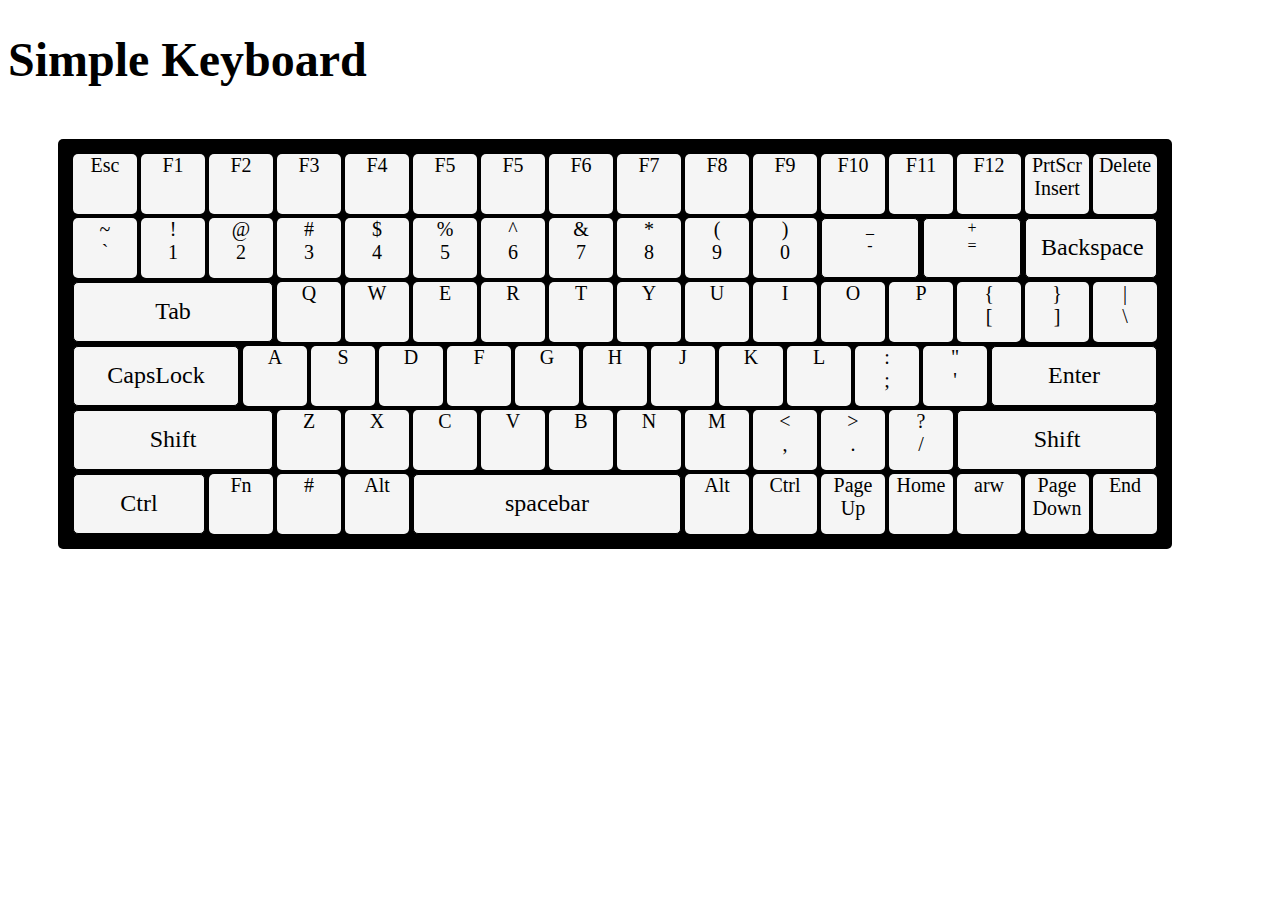
<file: p2_keyboard/index.html>
<!DOCTYPE html>
<html lang="en">
  <head>
    <meta charset="UTF-8" />
    <meta http-equiv="X-UA-Compatible" content="IE=edge" />
    <meta name="viewport" content="width=device-width, initial-scale=1.0" />
    <title>Simple Keyboard</title>
    <link rel="stylesheet" href="style.css" />
  </head>
  <body>
    <h1>Simple Keyboard</h1>

    <div class="board">
      <div class="keys">Esc</div>
      <div class="keys">F1</div>
      <div class="keys">F2</div>
      <div class="keys">F3</div>
      <div class="keys">F4</div>
      <div class="keys">F5</div>
      <div class="keys">F5</div>
      <div class="keys">F6</div>
      <div class="keys">F7</div>
      <div class="keys">F8</div>
      <div class="keys">F9</div>
      <div class="keys">F10</div>
      <div class="keys">F11</div>
      <div class="keys">F12</div>
      <div class="keys">PrtScr<br>Insert</div>
      <div class="keys">Delete</div>
      <!--2nd row-->
      <div class="keys">~<br />`</div>
      <div class="keys">!<br />1</div>
      <div class="keys">@<br />2</div>
      <div class="keys">#<br />3</div>
      <div class="keys">$<br />4</div>
      <div class="keys">%<br />5</div>
      <div class="keys">^<br />6</div>
      <div class="keys">&<br />7</div>
      <div class="keys">*<br />8</div>
      <div class="keys">(<br />9</div>
      <div class="keys">)<br />0</div>
      <div class="keys2">_<br />-</div>
      <div class="keys2">+<br />=</div>
      <div class="backspace">Backspace</div>
      <!--third row-->
      <div class="tabs">Tab</div>
      <div class="keys">Q</div>
      <div class="keys">W</div>
      <div class="keys">E</div>
      <div class="keys">R</div>
      <div class="keys">T</div>
      <div class="keys">Y</div>
      <div class="keys">U</div>
      <div class="keys">I</div>
      <div class="keys">O</div>
      <div class="keys">P</div>
      <div class="keys">{<br />[</div>
      <div class="keys">}<br />]</div>
      <div class="keys">|<br />\</div>
      <!--fourth row-->
      <div class="capslock">CapsLock</div>
      <div class="keys">A</div>
      <div class="keys">S</div>
      <div class="keys">D</div>
      <div class="keys">F</div>
      <div class="keys">G</div>
      <div class="keys">H</div>
      <div class="keys">J</div>
      <div class="keys">K</div>
      <div class="keys">L</div>
      <div class="keys">:<br />;</div>
      <div class="keys">"<br />'</div>
      <div class="enter">Enter</div>
      <!--fifth row-->
      <div class="shift">Shift</div>
      <div class="keys">Z</div>
      <div class="keys">X</div>
      <div class="keys">C</div>
      <div class="keys">V</div>
      <div class="keys">B</div>
      <div class="keys">N</div>
      <div class="keys">M</div>
      <div class="keys"><<br />,</div>
      <div class="keys">><br />.</div>
      <div class="keys">?<br />/</div>
      <div class="shift">Shift</div>
      <!--lastrow-->
      <div class="leftctrl">Ctrl</div>
      <div class="keys">Fn</div>
      <div class="keys">#</div>
      <div class="keys">Alt</div>
      <div class="spacebar">spacebar</div>
      <div class="keys">Alt</div>
      <div class="keys">Ctrl</div>
      <div class="keys">Page<br />Up</div>
      <div class="keys">Home</div>
      <div class="keys">arw</div>
      <div class="keys">Page<br />Down</div>
      <div class="keys">End</div>
    </div>
  </body>
</html>
</file>
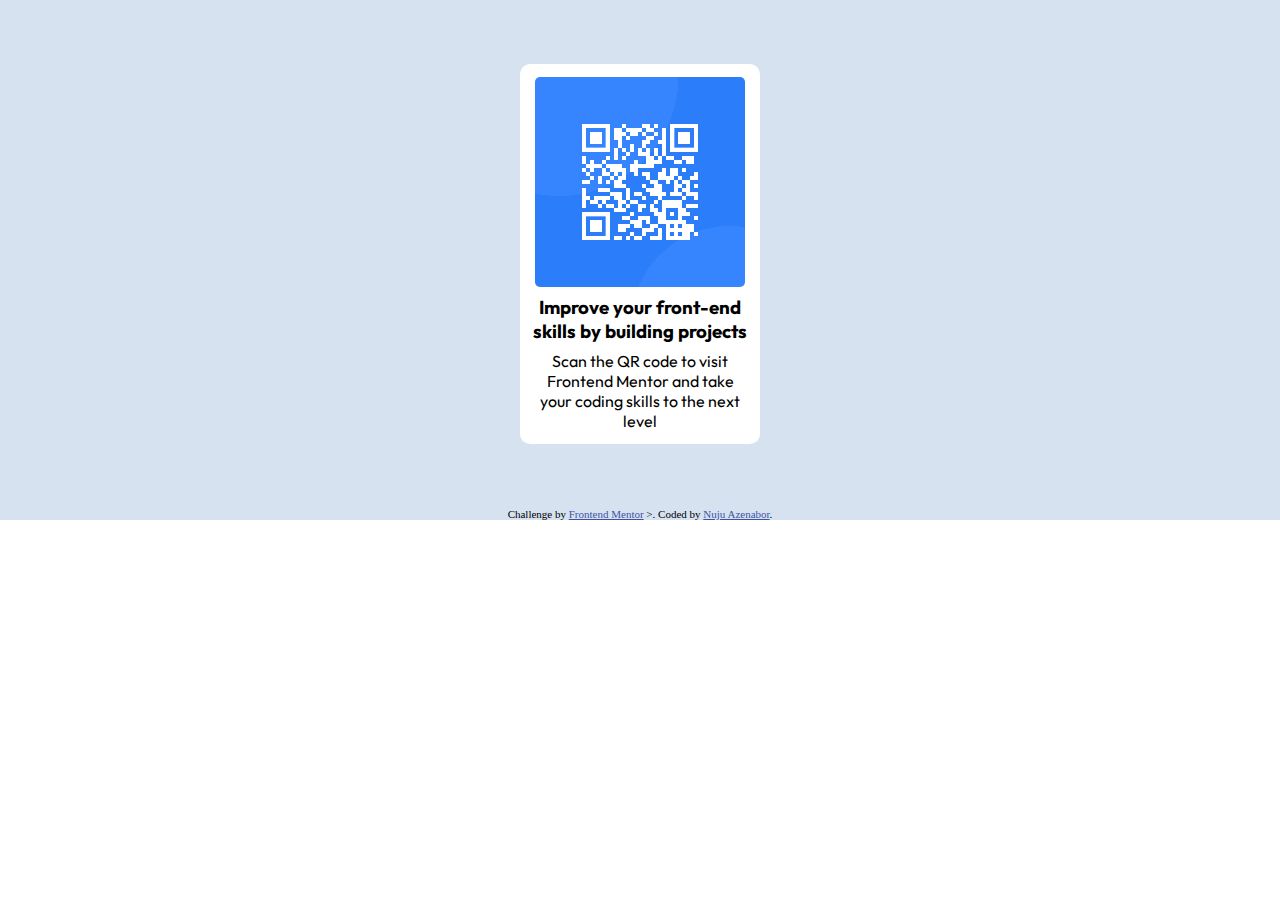
<file: p1_QRcode/qr-code-component-main/index.html>
<!DOCTYPE html>
<html lang="en">
  <head>
    <meta charset="UTF-8" />
    <meta name="viewport" content="width=device-width, initial-scale=1.0" />
    <!-- displays site properly based on user's device -->

    <link
      rel="icon"
      type="image/png"
      sizes="32x32"
      href="./images/favicon-32x32.png"
    />
    <link rel="stylesheet" href="style.css"/>
    <link href="https://fonts.googleapis.com/css2?family=Outfit:wght@400;700&display=swap" rel="stylesheet">
    <title>Frontend Mentor | QR code component</title>

    <!-- Feel free to remove these styles or customise in your own stylesheet 👍 -->
    <style>
      .attribution {
        font-size: 11px;
        text-align: center 
      }
      .attribution a {
        color: hsl(228, 45%, 44%);
      }
    </style>
  </head>
  <body>
    <main>
    <div class="container">
        <div class="item">
          <img src="images/image-qr-code.png" alt="qrcode image" />
            <h3>Improve your front-end skills by building projects </h3>
            <p>
            Scan the QR code to visit Frontend Mentor and take your coding
            skills to the next level
          </p>
        </div>
      </div>
    <footer>
    <div class="attribution">
      Challenge by
      <a href="https://www.frontendmentor.io?ref=challenge" target="_blank"
        >Frontend Mentor</a>
      >. Coded by <a href="#">Nuju Azenabor</a>.
    </div>
  </footer>
  </main>
  </body>
</html>
</file>
<file: p2_keyboard/style.css>
body*{
    margin: 0;
    padding: 0;
    box-sizing: border-box;
    font-family: New times roman;
    width: 100%;
  }
  h1{
    font-size: 48px;
    color-scheme: rgba(44, 167, 209, 0.411);
  }
  .board{
    padding: 20px;
    position: relative;
    top: 20px;
    left: 50px;
    /*transform: translate(12%, 10%);
    max-width: 100%;*/
    max-width: 1084px;
    display: grid;
    grid-template-columns: repeat(32, 30px);
    grid-template-rows: repeat(6, 60px);
    grid-gap: 4px;
    background-color: black;
    color: black;
    border-radius: 5px;
    padding: 15px;
  }
  .keys{
    grid-column: span 2;
    font-size: 20px;
    padding: 15px top;
    border: 1px solid balck;
    text-align: center;   
    background-color: whitesmoke;
    border-radius: 5px;
  }
 
  .enter,
  .capslock{
    grid-column: span 5;
    text-align: center;
    border: 1px solid black;
    border-radius: 5px;
    background-color: whitesmoke;
    font-size: 24px;
    padding: 15px;
  }
  .backspace,
  .leftctrl{
     grid-column: span 4;
    text-align: center;
    border: 1px solid black;
    border-radius: 5px;
    background-color: whitesmoke;
    font-size: 24px;
    padding: 15px;
    
  }
  .tabs,
  .shift{
    grid-column: span 6;
    text-align: center;
    border: 1px solid black;
    border-radius: 5px;
    background-color: whitesmoke;
    font-size: 24px;
    padding: 15px;
  }
  .spacebar{
    grid-column: span 8;
    text-align: center;
    border: 1px solid black;
    border-radius: 5px;
    background-color: whitesmoke;
    font-size: 24px;
    padding: 15px;
  }
  .keys2{
    grid-column: span 3;
    text-align: center;
    border: 1px solid black;
    border-radius: 5px;
    background-color: whitesmoke;
  }
  .keys:hover {
    border: 2px solid #d80707;
    
  }
</file>
<file: p1_QRcode/qr-code-component-main/style.css>
@import url('https://fonts.googleapis.com/css2?family=Outfit:wght@400;700&display=swap');
* {
    box-sizing: border-box;
    overflow: hidden;
  }
  html,body{
    margin:  0px;  
    height:100vh; 
  }
  h3, p{
    margin: 0;
    font-family: 'Outfit', sans-serif;
  }
  h3{
   font-weight: 700;
   margin: 8px 0px;
   text-align: center;
  }
  p{
    font-weight: 400;
    text-align: center;
  }
  main{
    background-color: hsl(212, 45%, 89%);
    width: 100%;
}
  .container {
    background-color: hsl(0, 0%, 100%);
    width: 240px;
    margin: 4em auto;
    border-radius: 10px;
  }
  
  img {
    image-rendering: pixelated;
    width: 210px;
    height: 210px;
    border-radius: 5px;
  }
  .item{
    display: flex;
    flex-direction: column;
    align-items: center;
    margin: 0.8em;

   
  }
  footer{
    position: relative;
  }
</file>
